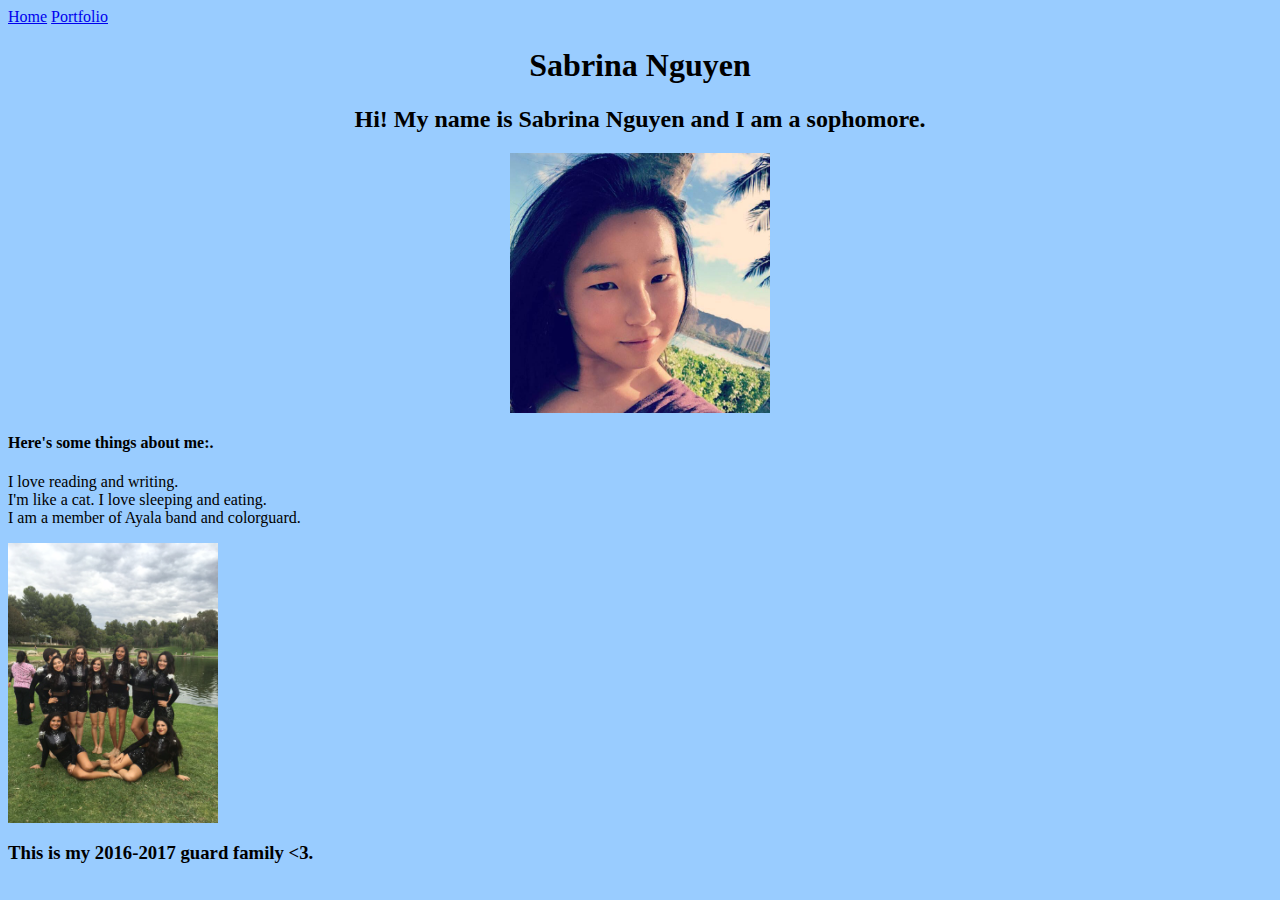
<file: index.html>
<html lang="en">
	<head>
		<link rel="stylesheet" type="text/css" href="styling.css">
		<meta charset="utf-8">
		<title>Home</title> 
	</head>
	<body>
		<style>
			p.solid {border-style: solid;}
		</style>
		
		<!-- Navigation -->
		<a href="index.html">Home</a>
		<a href="portfolio/portfolio.html">Portfolio</a>
		
		<!-- Title -->
		<center><h1>Sabrina Nguyen</h1>
		<h2> Hi! My name is Sabrina Nguyen and I am a sophomore.</h2></center>
		
		<!-- Bio -->
		<center><img src="images/profilepic.jpg" height="260"></center>
		<h4>Here's some things about me:.</h4>
		<p> I love reading and writing.
		<br>I'm like a cat. I love sleeping and eating.
		<br>I am a member of Ayala band and colorguard. 
		<br></p>
		<img src="images/guard.JPG" height="280">
		<h3>This is my 2016-2017 guard family <3.</h3>
		
	</body>
</html>
</file>
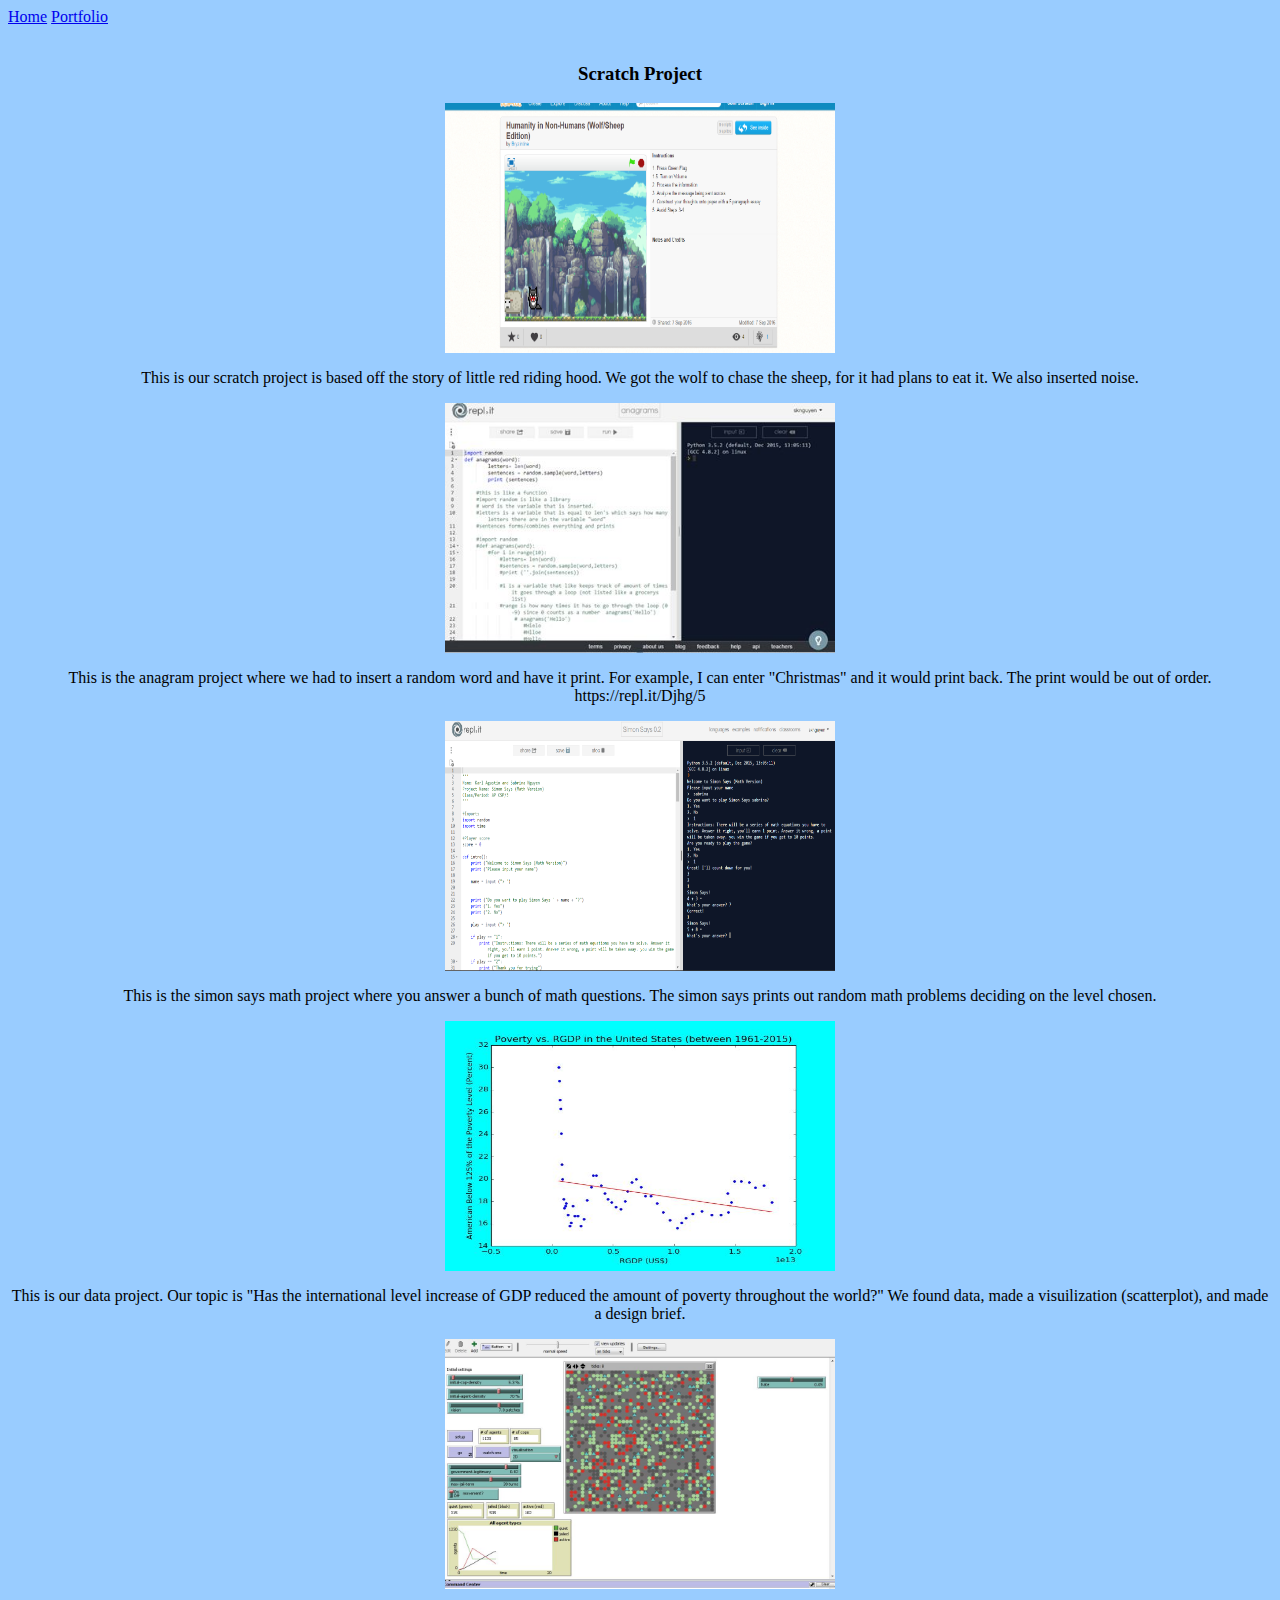
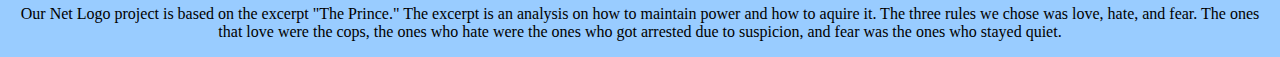
<file: portfolio/portfolio.html>
<html lang= "en" >
<head>
	<link rel="stylesheet" type="text/css" href="../styling.css">
	<meta charset="utf-8">
	<title>portfolio</title>
</head>

<body>
	<!-- Navigation -->
	<a href="../index.html">Home</a>
	<a href="portfolio.html">Portfolio</a>
	<br>
	<br>
	
	<!-- Scratch Project-->
	<center>
		<h3>Scratch Project</h3>
		<a href="https://scratch.mit.edu/projects/119782499/">
			<img src = "images/scratch.jpg" height = "250" width = "390">
		</a>
		<p> This is our scratch project is based off the story of little red riding hood. We got the wolf to chase the sheep, for it had plans to eat it. We also inserted noise. </p>
		
	<!-- Python Interactive Project -->
		<a href="https://repl.it/Djhg/5">
			<img src = "images/pythoni.jpg" height = "250" width = "390">
		</a>
		<p>This is the anagram project where we had to insert a random word and have it print. For example, I can enter "Christmas" and it would print back. The print would be out of order. https://repl.it/Djhg/5 </p>
	
	<!-- Simon says math game -->
		<a href="https://repl.it/DscG/46">
			<img src = "images/game.jpg" height = "250" width = "390">
		</a> 
		<p>This is the simon says math project where you answer a bunch of math questions. The simon says prints out random math problems deciding on the level chosen. </p>

	<!-- Data Project -->
		<a href="files/data project.zip">
			<img src = "images/scatterplot.JPG" height = "250" width = "390">
		</a> 
		<p>This is our data project. Our topic is "Has the international level increase of GDP reduced the amount of poverty throughout the world?" We found data, made a visuilization (scatterplot), and made a design brief.  </p>
		
	<!-- Net Logo Prince Project -->
		<a href="files/netlogo.zip">
			<img src = "images/prince.JPG" height = "250" width = "390">
		</a> 
		<p>Our Net Logo project is based on the excerpt "The Prince." The excerpt is an analysis on how to maintain power and how to aquire it. The three rules we chose was love, hate, and fear. The ones that love were the cops, the ones who hate were the ones who got arrested due to suspicion, and fear was the ones who stayed quiet. <p></p>
		
	
	</center>
</body>
</html>
</file>
<file: styling.css>
body{
	font-family: "Allura", "Bilbo", fantasy;
	color: #00000;
	background-color: #99ccff

}


h1 {
	text-align: center; #33D4FF
}


	.column-left{
			float: left: width: 33%;
}

	.column-right{
			float: right; width: 33%;
}

	.column-center{
			display: inline-block; width: 33%;
</file>
